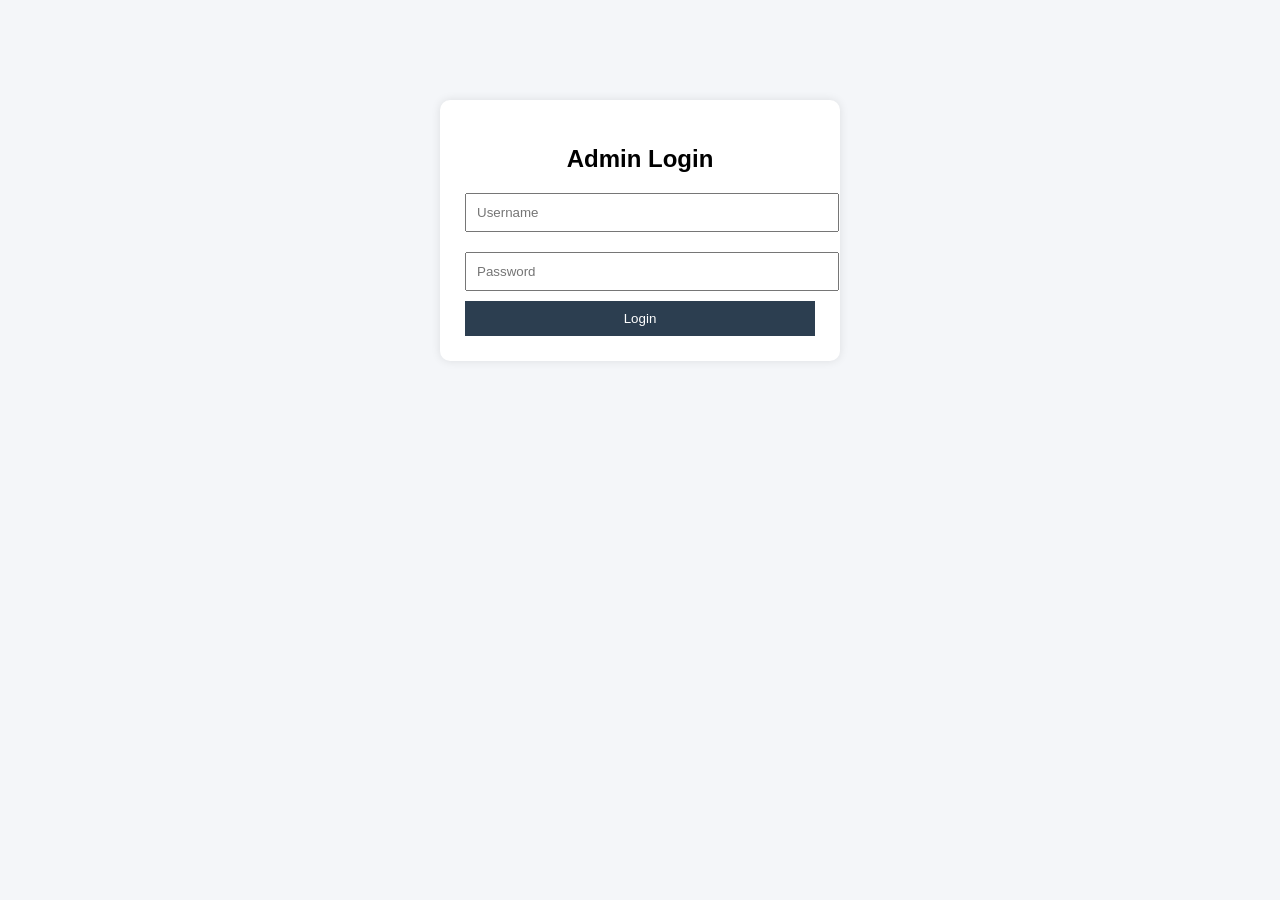
<file: index.html>
<!DOCTYPE html>
<html lang="en">
<head>
    <meta charset="UTF-8">
    <title>Login - Library Management System</title>
    <link rel="stylesheet" href="style.css">
    <style>
        .login-box {
            width: 350px;
            margin: 100px auto;
            background: white;
            padding: 25px;
            border-radius: 10px;
            box-shadow: 0 0 10px rgba(0,0,0,0.1);
        }
        .login-box h2 {
            text-align: center;
            margin-bottom: 10px;
        }
        .login-box input {
            width: 100%;
            padding: 10px;
            margin: 10px 0;
        }
        .login-box button {
            width: 100%;
            padding: 10px;
            background: #2c3e50;
            color: white;
            border: none;
            cursor: pointer;
        }
        .login-box button:hover {
            background: #34495e;
        }
    </style>
</head>
<body>

<div class="login-box">
    <h2>Admin Login</h2>
    <input type="text" id="username" placeholder="Username">
    <input type="password" id="password" placeholder="Password">
    <button onclick="login()">Login</button>
</div>

<script>
    function login() {
        let user = document.getElementById("username").value;
        let pass = document.getElementById("password").value;

        if (user === "admin" && pass === "admin123") {
            alert("Login Successful");
            window.location.href = "index.html";
        } else {
            alert("Invalid Username or Password");
        }
    }
</script>

</body>
</html>
</file>
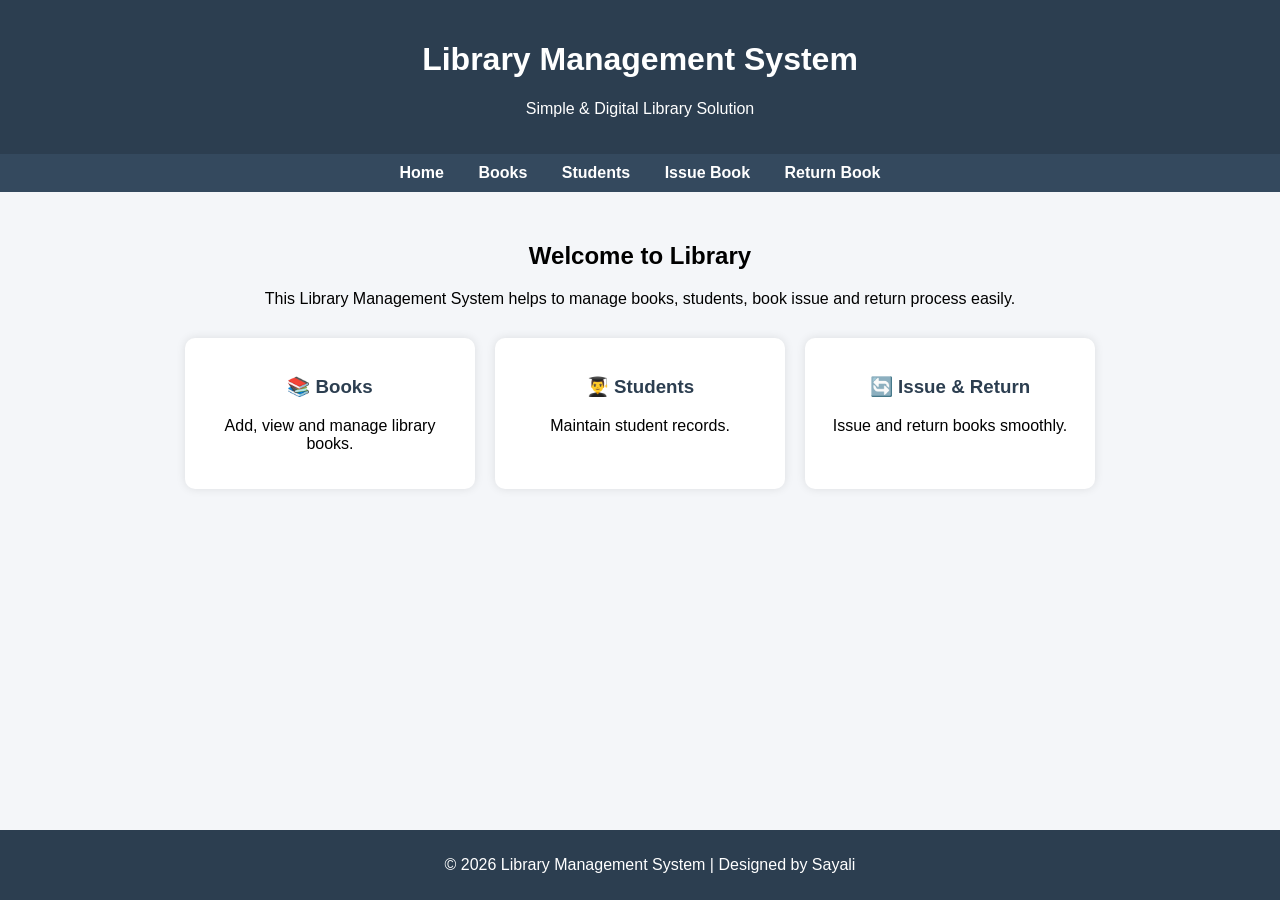
<file: home.html>
<!DOCTYPE html>
<html lang="en">
<head>
    <meta charset="UTF-8">
    <title>Library Management System</title>
    <link rel="stylesheet" href="style.css">
</head>
<body>

    <!-- Header -->
    <header>
        <h1>Library Management System</h1>
        <p>Simple & Digital Library Solution</p>
    </header>

    <!-- Navigation -->
    <nav>
     
        <a href="index.html">Home</a>
        <a href="books.html">Books</a>
        <a href="students.html">Students</a>
        <a href="issue.html">Issue Book</a>
        <a href="return.html">Return Book</a>
    </nav>

    <!-- Main Content -->
    <section class="content">
        <h2>Welcome to Library</h2>
        <p>
            This Library Management System helps to manage books,
            students, book issue and return process easily.
        </p>

        <div class="cards">
            <div class="card">
                <h3>📚 Books</h3>
                <p>Add, view and manage library books.</p>
            </div>

            <div class="card">
                <h3>👨‍🎓 Students</h3>
                <p>Maintain student records.</p>
            </div>

            <div class="card">
                <h3>🔄 Issue & Return</h3>
                <p>Issue and return books smoothly.</p>
            </div>
        </div>
    </section>

    <!-- Footer -->
    <footer>
        <p>© 2026 Library Management System | Designed by Sayali</p>
    </footer>

</body>
</html>
</file>
<file: style.css>
body {
    margin: 0;
    font-family: Arial, sans-serif;
    background-color: #f4f6f9;
}

/* Header */
header {
    background-color: #2c3e50;
    color: white;
    text-align: center;
    padding: 20px;
}

/* Navigation */
nav {
    background-color: #34495e;
    padding: 10px;
    text-align: center;
}

nav a {
    color: white;
    margin: 15px;
    text-decoration: none;
    font-weight: bold;
}

nav a:hover {
    text-decoration: underline;
}

/* Content */
.content {
    padding: 30px;
    text-align: center;
}

.cards {
    display: flex;
    justify-content: center;
    gap: 20px;
    margin-top: 30px;
}

.card {
    background-color: white;
    padding: 20px;
    width: 250px;
    border-radius: 10px;
    box-shadow: 0 0 10px rgba(0,0,0,0.1);
}

.card h3 {
    color: #2c3e50;
}

/* Footer */
footer {
    background-color: #2c3e50;
    color: white;
    text-align: center;
    padding: 10px;
    position: fixed;
    width: 100%;
    bottom: 0;
}
</file>
